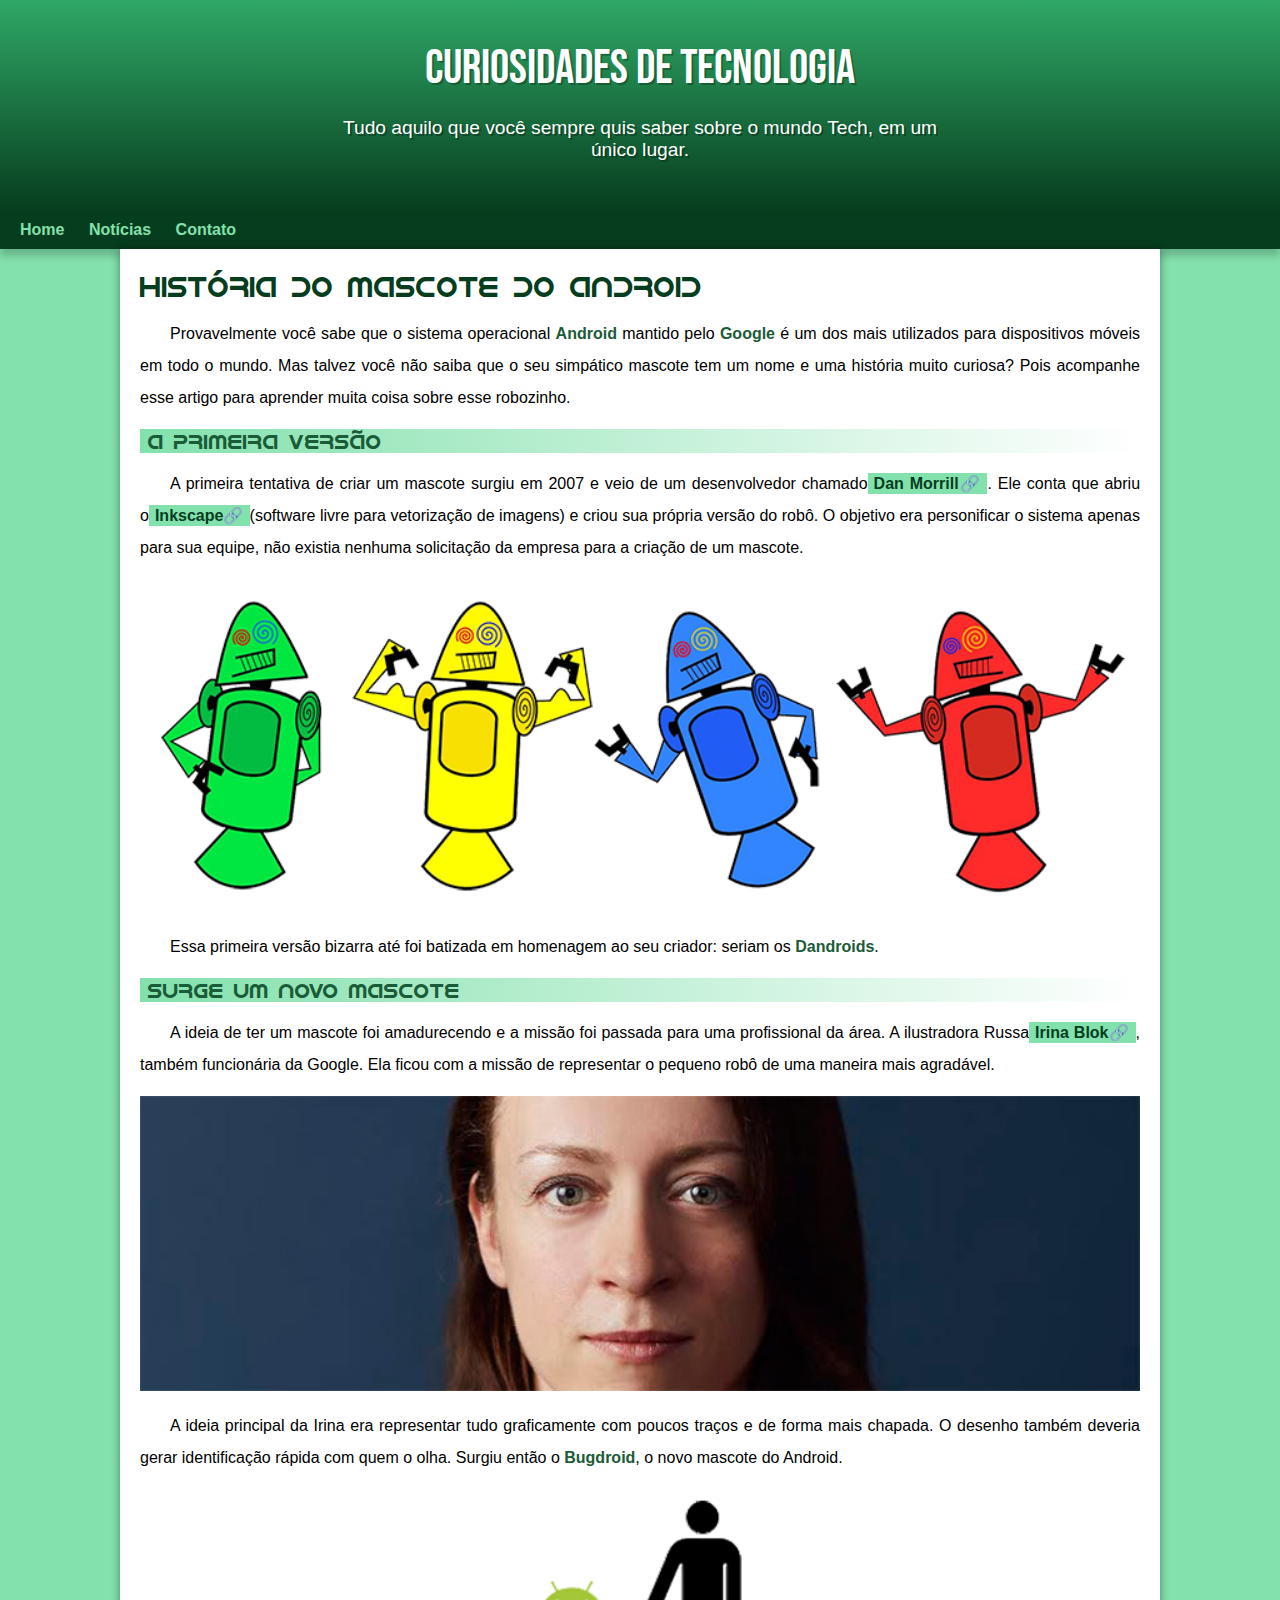
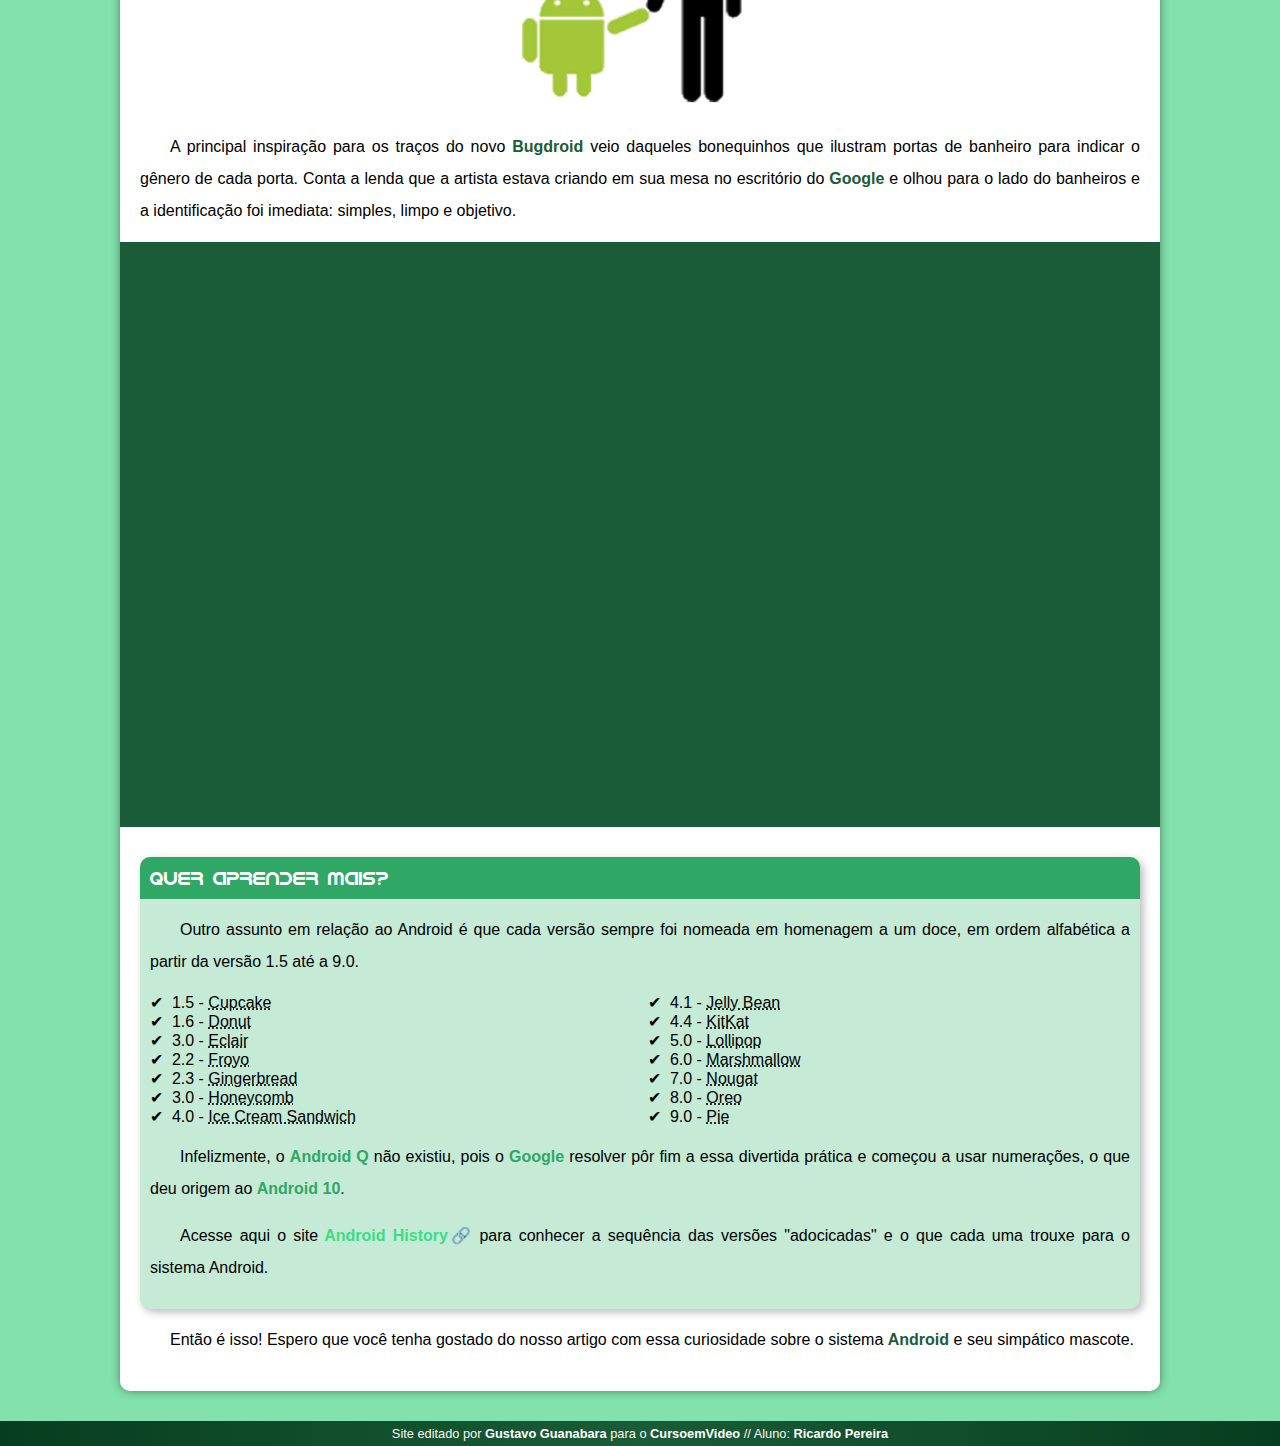
<file: index.html>
<!DOCTYPE html>
<html lang="pt-br">
  <head>
    <meta charset="UTF-8" />
    <meta name="viewport" content="width=device-width, initial-scale=1.0" />
    <link rel="shortcut icon" href="imagens/favicon.ico" type="image/x-icon" />
    <link rel="stylesheet" href="estilo/style.css" />
    <title>Como surgiu o mascote do Android?</title>
  </head>
  <body>
    <header>
      <h1>Curiosidades de Tecnologia</h1>
      <p>
        Tudo aquilo que você sempre quis saber sobre o mundo Tech, em um único
        lugar.
      </p>
    </header>
    <nav>
      <a href="#">Home</a>
      <a href="#">Notícias</a>
      <a href="#">Contato</a>
    </nav>
    <main>
      <article>
        <h1>História do Mascote do Android</h1>

        <p>
          Provavelmente você sabe que o sistema operacional
          <strong>Android</strong> mantido pelo <strong>Google</strong> é um dos
          mais utilizados para dispositivos móveis em todo o mundo. Mas talvez
          você não saiba que o seu simpático mascote tem um nome e uma história
          muito curiosa? Pois acompanhe esse artigo para aprender muita coisa
          sobre esse robozinho.
        </p>

        <h2>A primeira versão</h2>

        <p>
          A primeira tentativa de criar um mascote surgiu em 2007 e veio de um
          desenvolvedor chamado<a
            class="externo"
            href="https://androidcommunity.com/dan-morrill-shows-us-the-android-mascot-that-almost-was-20130103/"
            target="_blank"
            rel="next">Dan Morrill</a>. Ele conta que abriu o<a
            class="externo"
            href="https://inkscape.org/pt-br/"
            target="_blank"
            rel="next">Inkscape</a>(software livre para vetorização de imagens) e criou sua própria
          versão do robô. O objetivo era personificar o sistema apenas para sua
          equipe, não existia nenhuma solicitação da empresa para a criação de
          um mascote.
        </p>

        <picture>
          <source
            media="(max-width: 670px)"
            srcset="imagens/dan-droids-pq.png"
          />
          <img src="imagens/dan-droids.png" alt="Primeiro mascote do Android" />
        </picture>

        <p>
          Essa primeira versão bizarra até foi batizada em homenagem ao seu
          criador: seriam os <strong>Dandroids</strong>.
        </p>

        <h2>Surge um novo mascote</h2>

        <p>
          A ideia de ter um mascote foi amadurecendo e a missão foi passada para
          uma profissional da área. A ilustradora Russa<a
            class="externo"
            href="https://www.irinablok.com/"
            target="_blank"
            rel="next"
            >Irina Blok</a>, também funcionária da Google. Ela ficou com a missão de representar
          o pequeno robô de uma maneira mais agradável.
        </p>

        <picture>
          <source
            media="(max-width: 670px)"
            srcset="imagens/irina-blok-pq.jpg"
          />
          <img
            src="imagens/irina-blok.jpg"
            alt="Irina Blok, criadora do Bugdroid"
          />
        </picture>

        <p>
          A ideia principal da Irina era representar tudo graficamente com
          poucos traços e de forma mais chapada. O desenho também deveria gerar
          identificação rápida com quem o olha. Surgiu então o
          <strong>Bugdroid</strong>, o novo mascote do Android.
        </p>

        <img class="pequena" src="imagens/bugdroid.png" alt="Bugdroid" />

        <p>
          A principal inspiração para os traços do novo
          <strong>Bugdroid</strong> veio daqueles bonequinhos que ilustram
          portas de banheiro para indicar o gênero de cada porta. Conta a lenda
          que a artista estava criando em sua mesa no escritório do
          <strong>Google</strong> e olhou para o lado do banheiros e a
          identificação foi imediata: simples, limpo e objetivo.
        </p>

        <div class="video">
          <iframe
            width="560"
            height="315"
            src="https://www.youtube.com/embed/l2UDgpLz20M"
            title="YouTube video player"
            frameborder="0"
            allow="accelerometer; autoplay; clipboard-write; encrypted-media; gyroscope; picture-in-picture; web-share"
            allowfullscreen
          >
          </iframe>
        </div>

        <aside>
          <h3>Quer aprender mais?</h3>

          <p>
            Outro assunto em relação ao Android é que cada versão sempre foi
            nomeada em homenagem a um doce, em ordem alfabética a partir da
            versão 1.5 até a 9.0.
          </p>

          <ul>
            <li>1.5 - <abbr title="Bolo de Copo">Cupcake</abbr></li>
            <li>1.6 - <abbr title="Rosquinha">Donut</abbr></li>
            <li>3.0 - <abbr title="Bomba">Eclair</abbr></li>
            <li>2.2 - <abbr title="Iogurte Congelado">Froyo</abbr></li>
            <li>2.3 - <abbr title="Biscoito de Gengibre">Gingerbread</abbr></li>
            <li>3.0 - <abbr title="Favo de Mel">Honeycomb</abbr></li>
            <li>4.0 - <abbr title="Sanduíche de Sorvete">Ice Cream Sandwich</abbr></li>
            <li>4.1 - <abbr title="Jujuba">Jelly Bean</abbr></li>
            <li>4.4 - <abbr title="KitKat">KitKat</abbr></li>
            <li>5.0 - <abbr title="Pirulito">Lollipop</abbr></li>
            <li>6.0 - <abbr title="Marshmallow">Marshmallow</abbr></li>
            <li>7.0 - <abbr title="Torrone">Nougat</abbr></li>
            <li>8.0 - <abbr title="Oreo">Oreo</abbr></li>
            <li>9.0 - <abbr title="Torta">Pie</abbr></li>
          </ul>

          <p>
            Infelizmente, o <strong>Android Q</strong> não existiu, pois o
            <strong>Google</strong> resolver pôr fim a essa divertida prática e
            começou a usar numerações, o que deu origem ao
            <strong>Android 10</strong>.
          </p>

          <p>
            Acesse aqui o site<a
              class="externo"
              href="https://www.android.com/intl/pt-BR_br/what-is-android/"
              target="_blank"
              rel="next"
            >Android History</a>para conhecer a sequência das versões "adocicadas" e o que cada uma
            trouxe para o sistema Android.
          </p>
        </aside>
        <p>
          Então é isso! Espero que você tenha gostado do nosso artigo com essa
          curiosidade sobre o sistema <strong>Android</strong> e seu simpático
          mascote.
        </p>
      </article>
    </main>

    <footer>
      <p>
        Site editado por
        <a href="https://gustavoguanabara.github.io/" target="_blank" rel="next"
          >Gustavo Guanabara
        </a>
        para o
        <a href="https://www.cursoemvideo.com/" target="_blank" rel="next"
          >CursoemVideo
        </a>
        // Aluno:
        <a
          href="https://github.com/Ricardo-Pereira2023"
          target="_blank"
          rel="next"
          >Ricardo Pereira</a
        >
      </p>
    </footer>
  </body>
</html>
</file>
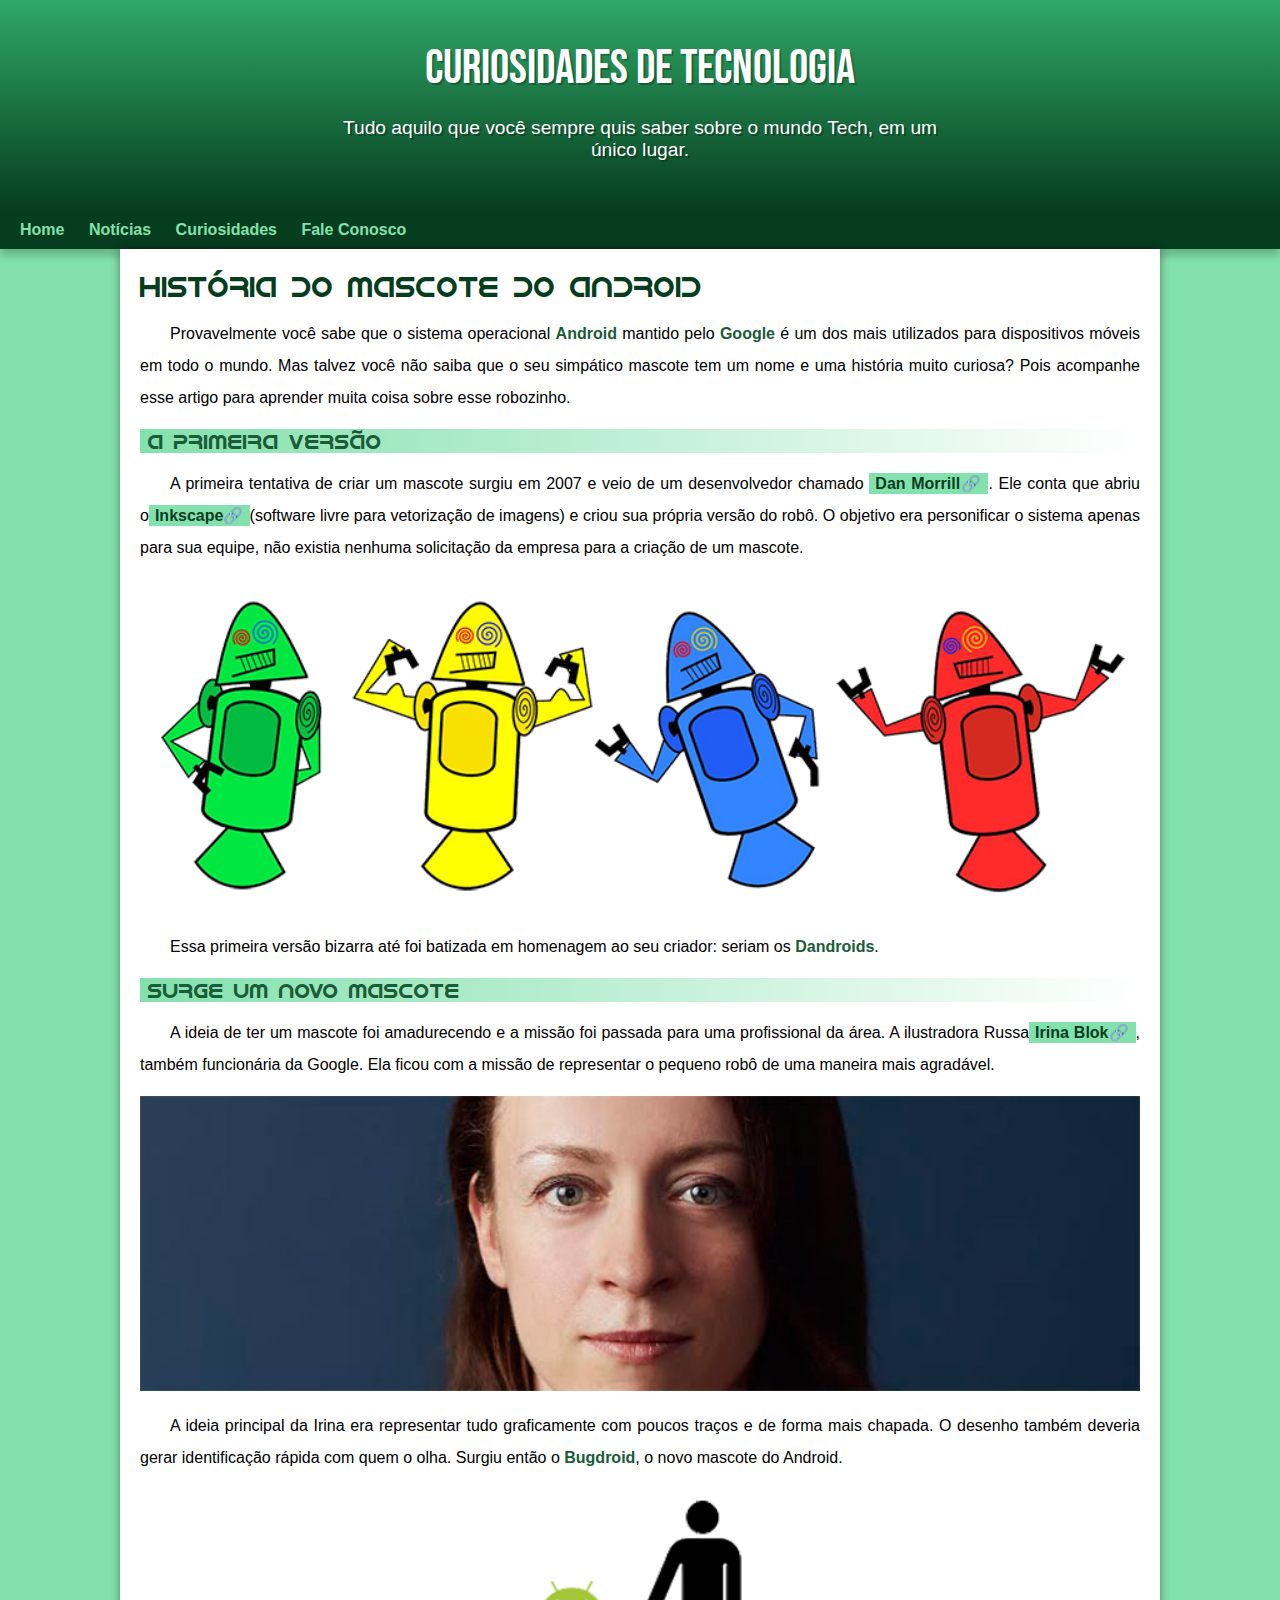
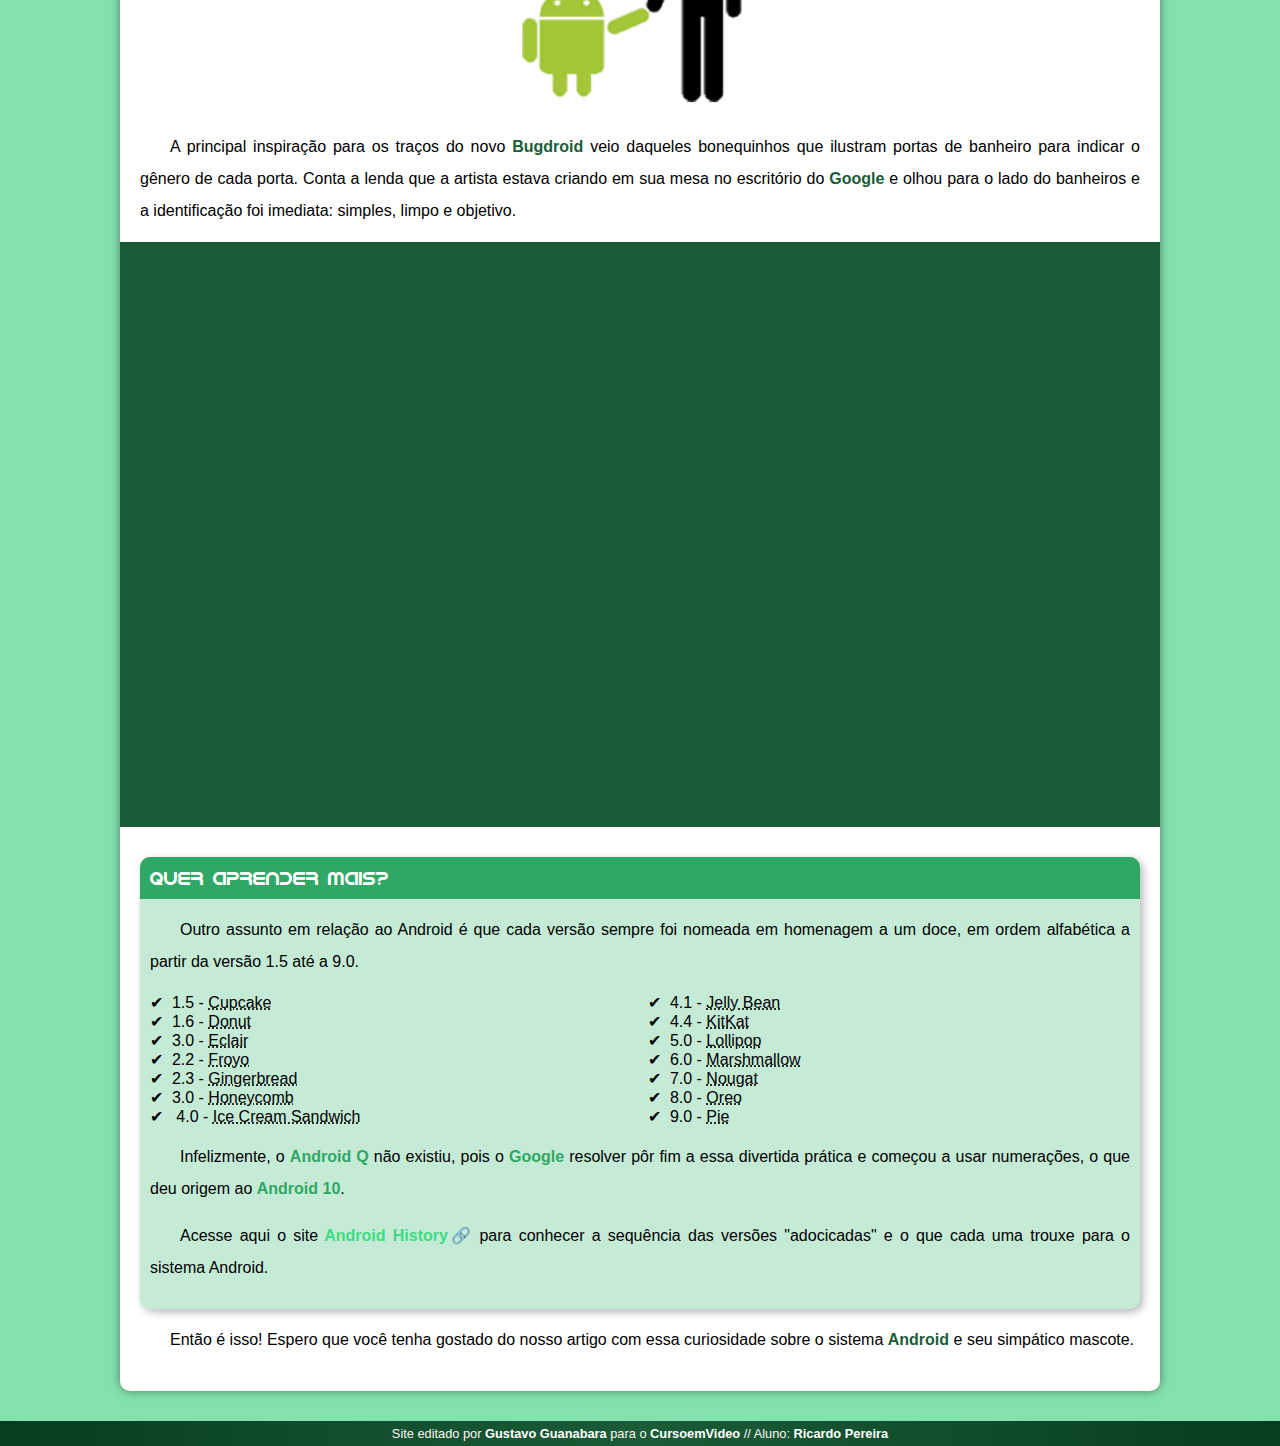
<file: index.html.html>
<!DOCTYPE html>
<html lang="pt-br">
  <head>
    <meta charset="UTF-8" />
    <meta name="viewport" content="width=device-width, initial-scale=1.0" />
    <link rel="shortcut icon" href="imagens/favicon.ico" type="image/x-icon" />
    <link rel="stylesheet" href="estilo/style.css" />
    <title>Como surgiu o mascote do Android?</title>
  </head>
  <body>
    <header>
      <h1>Curiosidades de Tecnologia</h1>
      <p>
        Tudo aquilo que você sempre quis saber sobre o mundo Tech, em um único
        lugar.
      </p>
    </header>
    <nav>
      <a href="#">Home</a>
      <a href="#">Notícias</a>
      <a href="#">Curiosidades</a>
      <a href="#">Fale Conosco</a>
    </nav>
    <main>
      <article>
        <h1>História do Mascote do Android</h1>

        <p>
          Provavelmente você sabe que o sistema operacional
          <strong>Android</strong> mantido pelo <strong>Google</strong> é um dos
          mais utilizados para dispositivos móveis em todo o mundo. Mas talvez
          você não saiba que o seu simpático mascote tem um nome e uma história
          muito curiosa? Pois acompanhe esse artigo para aprender muita coisa
          sobre esse robozinho.
        </p>

        <h2>A primeira versão</h2>

        <p>
          A primeira tentativa de criar um mascote surgiu em 2007 e veio de um
          desenvolvedor chamado
          <a
            class="externo"
            href="https://androidcommunity.com/dan-morrill-shows-us-the-android-mascot-that-almost-was-20130103/"
            target="_blank"
            rel="next"
            >Dan Morrill</a
          >. Ele conta que abriu o<a
            class="externo"
            href="https://inkscape.org/pt-br/"
            target="_blank"
            rel="next"
            >Inkscape</a>(software livre para vetorização de imagens) e criou sua própria
          versão do robô. O objetivo era personificar o sistema apenas para sua
          equipe, não existia nenhuma solicitação da empresa para a criação de
          um mascote.
        </p>

        <picture>
          <source
            media="(max-width: 670px)"
            srcset="imagens/dan-droids-pq.png"
          />
          <img src="imagens/dan-droids.png" alt="Primeiro mascote do Android" />
        </picture>

        <p>
          Essa primeira versão bizarra até foi batizada em homenagem ao seu
          criador: seriam os <strong>Dandroids</strong>.
        </p>

        <h2>Surge um novo mascote</h2>

        <p>
          A ideia de ter um mascote foi amadurecendo e a missão foi passada para
          uma profissional da área. A ilustradora Russa<a
            class="externo"
            href="https://www.irinablok.com/"
            target="_blank"
            rel="next"
            >Irina Blok</a>, também funcionária da Google. Ela ficou com a missão de representar
          o pequeno robô de uma maneira mais agradável.
        </p>

        <picture>
          <source
            media="(max-width: 670px)"
            srcset="imagens/irina-blok-pq.jpg"
          />
          <img
            src="imagens/irina-blok.jpg"
            alt="Irina Blok, criadora do Bugdroid"
          />
        </picture>

        <p>
          A ideia principal da Irina era representar tudo graficamente com
          poucos traços e de forma mais chapada. O desenho também deveria gerar
          identificação rápida com quem o olha. Surgiu então o
          <strong>Bugdroid</strong>, o novo mascote do Android.
        </p>

        <img class="pequena" src="imagens/bugdroid.png" alt="Bugdroid" />

        <p>
          A principal inspiração para os traços do novo
          <strong>Bugdroid</strong> veio daqueles bonequinhos que ilustram
          portas de banheiro para indicar o gênero de cada porta. Conta a lenda
          que a artista estava criando em sua mesa no escritório do
          <strong>Google</strong> e olhou para o lado do banheiros e a
          identificação foi imediata: simples, limpo e objetivo.
        </p>

        <div class="video">
          <iframe
            width="560"
            height="315"
            src="https://www.youtube.com/embed/l2UDgpLz20M"
            title="YouTube video player"
            frameborder="0"
            allow="accelerometer; autoplay; clipboard-write; encrypted-media; gyroscope; picture-in-picture; web-share"
            allowfullscreen
          >
          </iframe>
        </div>

        <aside>
          <h3>Quer aprender mais?</h3>

          <p>
            Outro assunto em relação ao Android é que cada versão sempre foi
            nomeada em homenagem a um doce, em ordem alfabética a partir da
            versão 1.5 até a 9.0.
          </p>

          <ul>
            <li>1.5 - <abbr title="Bolo de Copo">Cupcake</abbr></li>
            <li>1.6 - <abbr title="Rosquinha">Donut</abbr></li>
            <li>3.0 - <abbr title="Bomba">Eclair</abbr></li>
            <li>2.2 - <abbr title="Iogurte Congelado">Froyo</abbr></li>
            <li>2.3 - <abbr title="Biscoito de Gengibre">Gingerbread</abbr></li>
            <li>3.0 - <abbr title="Favo de Mel">Honeycomb</abbr></li>
            <li>
              4.0 - <abbr title="Sanduíche de Sorvete">Ice Cream Sandwich</abbr>
            </li>
            <li>4.1 - <abbr title="Jujuba">Jelly Bean</abbr></li>
            <li>4.4 - <abbr title="KitKat">KitKat</abbr></li>
            <li>5.0 - <abbr title="Pirulito">Lollipop</abbr></li>
            <li>6.0 - <abbr title="Marshmallow">Marshmallow</abbr></li>
            <li>7.0 - <abbr title="Torrone">Nougat</abbr></li>
            <li>8.0 - <abbr title="Oreo">Oreo</abbr></li>
            <li>9.0 - <abbr title="Torta">Pie</abbr></li>
          </ul>

          <p>
            Infelizmente, o <strong>Android Q</strong> não existiu, pois o
            <strong>Google</strong> resolver pôr fim a essa divertida prática e
            começou a usar numerações, o que deu origem ao
            <strong>Android 10</strong>.
          </p>

          <p>
              Acesse aqui o site<a
              class="externo"
              href="https://www.android.com/intl/pt-BR_br/what-is-android/"
              target="_blank"
              rel="next"
              >Android History</a>para conhecer a sequência das versões "adocicadas" e o que cada uma
              trouxe para o sistema Android.
          </p>
        </aside>
        <p>
          Então é isso! Espero que você tenha gostado do nosso artigo com essa
          curiosidade sobre o sistema <strong>Android</strong> e seu simpático
          mascote.
        </p>
      </article>
    </main>

    <footer>
      <p>
        Site editado por
        <a href="https://gustavoguanabara.github.io/" target="_blank" rel="next"
          >Gustavo Guanabara
        </a>
        para o
        <a href="https://www.cursoemvideo.com/" target="_blank" rel="next"
          >CursoemVideo
        </a>
        // Aluno: <a href="https://github.com/Ricardo-Pereira2023" target="_blank" rel="next">Ricardo Pereira</a>
      </p>
    </footer>
  </body>
</html>
</file>
<file: estilo/style.css>
@charset "UTF-8";

@import url("https://fonts.googleapis.com/css2?family=Bebas+Neue&display=swap");

@font-face {
  font-family: Android;
  src: url(..//fontes/idroid.otf) format("opentype");
  font-weight: normal;
}

:root {
  --cor0: #c5ebd6;
  --cor1: #83e1ad;
  --cor2: #3ddc84;
  --cor3: #2fa866;
  --cor4: #1a5c37;
  --cor5: #063d1e;

  --fonte-padrao: Arial, Verdana, Helvetica, sans-serif;
  --fonte-destaque: "Bebas Neue", cursive;
  --fonte-android: "Android", cursive;
}
* {
  margin: 0px;
  padding: 0px;
}
body {
  background-color: var(--cor1);
  font-family: var(--fonte-padrao);
}
a.externo::after {
  content: "\1F517";
  /* \00A0 */
}
header {
  background-image: linear-gradient(to bottom, var(--cor3), var(--cor5));
  min-height: 150px;
  text-align: center;
  padding-top: 40px;
}
header > h1 {
  color: #ffffff;
  font-family: var(--fonte-destaque);
  font-size: 3em;
  font-weight: normal;
  margin-bottom: 20px;
  text-shadow: 2px 2px 0px rgba(0, 0, 0, 0.267);
}
header > p {
  font-family: var(--fonte-padrao);
  font-size: 1.2em;
  color: #ffffff;
  max-width: 600px;
  padding-right: 10px;
  padding-left: 10px;
  padding-bottom: 50px;
  margin: auto;
  margin-bottom: 0px;
  text-shadow: 2px 2px 0px rgba(0, 0, 0, 0.315);
}
nav {
  background-color: var(--cor5);
  padding: 10px;
  box-shadow: 0px 7px 7px rgba(0, 0, 0, 0.192);
}
nav > a {
  color: var(--cor1);
  padding: 10px;
  border-radius: 5px;
  text-decoration: none;
  font-weight: bold;
  transition-duration: 0.5s;
}
nav > a:hover {
  background-color: var(--cor3);
  color: var(--cor5);
}
main {
  min-width: 300px;
  max-width: 1000px;
  margin: auto;
  margin-bottom: 30px;
  padding: 20px;
  background-color: #ffffff;
  box-shadow: 0px 0px 10px rgba(0, 0, 0, 0.418);
  border-bottom-left-radius: 10px;
  border-bottom-right-radius: 10px;
}
main h1 {
  color: var(--cor5);
  font-size: 1.8em;
}
main h1,
h2 {
  font-family: var(--fonte-android);
  font-weight: normal;
}
main h2 {
  color: var(--cor4);
  font-size: 1.3em;
  background-image: linear-gradient(to right, var(--cor1), transparent);
  text-indent: 8px;
}
main p {
  margin: 15px 0px 15px 0px;
  text-align: justify;
  text-indent: 30px;
  font-size: 1em;
  line-height: 2em;
}
main strong {
  color: var(--cor4);
  font-weight: bold;
}
main a {
  text-decoration: none;
  font-weight: bold;
  color: var(--cor5);
  background-color: var(--cor1);
  padding: 2px 6px;
}
main a:hover {
  text-decoration: underline;
  color: var(--cor4);
}
main img {
  width: 100%;
}
main img.pequena {
  max-width: 350px;
  display: block;
  margin: auto;
}
div.video {
  background-color: var(--cor4);
  margin: 0px -20px 30px -20px;
  position: relative;
  padding-bottom: 58.5%;
}
div.video > iframe {
  position: absolute;
  top: 5%;
  left: 5%;
  width: 90%;
  height: 90%;
}
aside {
  background-color: var(--cor0);
  padding: 10px;
  border-radius: 10px;
  box-shadow: 3px 3px 8px rgba(0, 0, 0, 0.281);
}
aside > h3 {
  background-color: var(--cor3);
  font-family: var(--fonte-android);
  font-weight: normal;
  color: #ffffff;
  padding: 10px;
  margin: -10px -10px -0px -10px;
  border-radius: 10px 10px 0px 0px;
}
aside > ul {
  list-style-type: "\2714\00A0\00A0";
  list-style-position: inside;
  columns: 2;
}
aside strong {
  color: var(--cor3);
}
aside > p > a {
  color: var(--cor2);
  background-color: var(--cor0);
}
aside > p > a:hover {
  color: var(--cor5);
}
footer {
  background-image: linear-gradient(
    to right,
    var(--cor5),
    var(--cor4),
    var(--cor5)
  );
  color: #fdf5f5;
  text-align: center;
  font-size: 0.8em;
  padding: 5px;
}
footer > p > a {
  color: #ffffff;
  font-weight: bolder;
  text-decoration: none;
}
footer a:hover {
  text-decoration: underline;
  color: var(--cor1);
}
</file>
